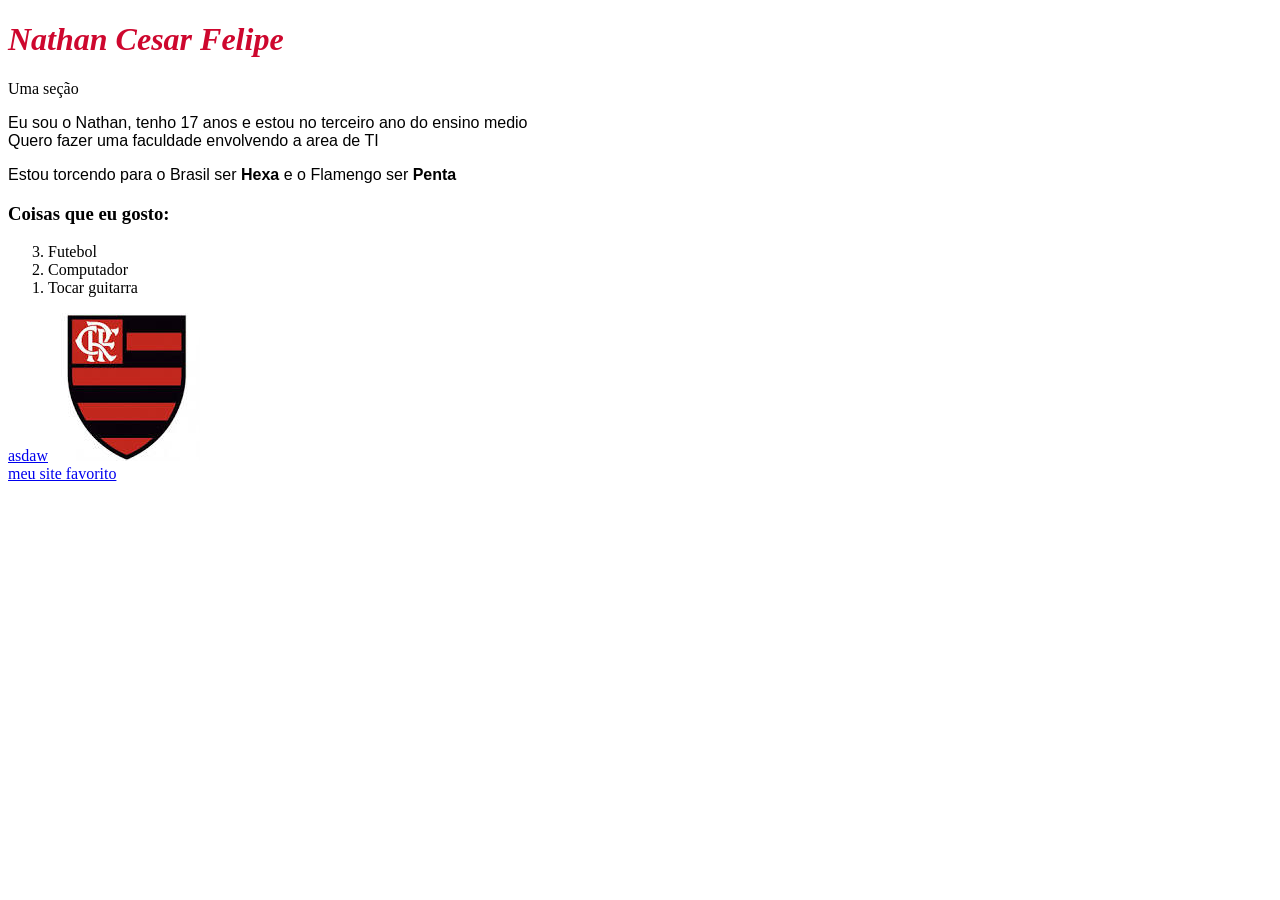
<file: index.html>
<!DOCTYPE html>
<html lang="pt-br">
<head>
    <meta charset="UTF-8">
    <meta http-equiv="X-UA-Compatible" content="IE=edge">
    <meta name="viewport" content="width=device-width, initial-scale=1.0">
    <title>Document</title>
    <link rel="stylesheet" href="style.css">
</head>
<body>

    <header>
    <h1 id="Nome">
        Nathan Cesar Felipe
    </h1>
</header>

    <section id="a">
        <p> Uma seção</p>
    </section>

    <main>
        <p class="Texto"> 
            Eu sou o Nathan, tenho 17 anos e estou no terceiro ano do ensino medio <br> 
            Quero fazer uma faculdade envolvendo a area de TI  </p>

        <p class="Texto"> 
            Estou torcendo para o Brasil ser <b>Hexa</b> e o Flamengo ser <b>Penta</b></p>

        <h3>
            Coisas que eu gosto:
        </h3>

        <ol reversed>
            <li>Futebol</li>
            <li>Computador</li>
            <li>Tocar guitarra</li>
        </ol>
        <a href="#a"> asdaw</a>

    <img src="[data-uri]" alt="Escudo do Flamengo">
</main>

    <footer>
    <a href="https://www.youtube.com/">
         meu site favorito</a>
</footer>
</body>
</html>
</file>
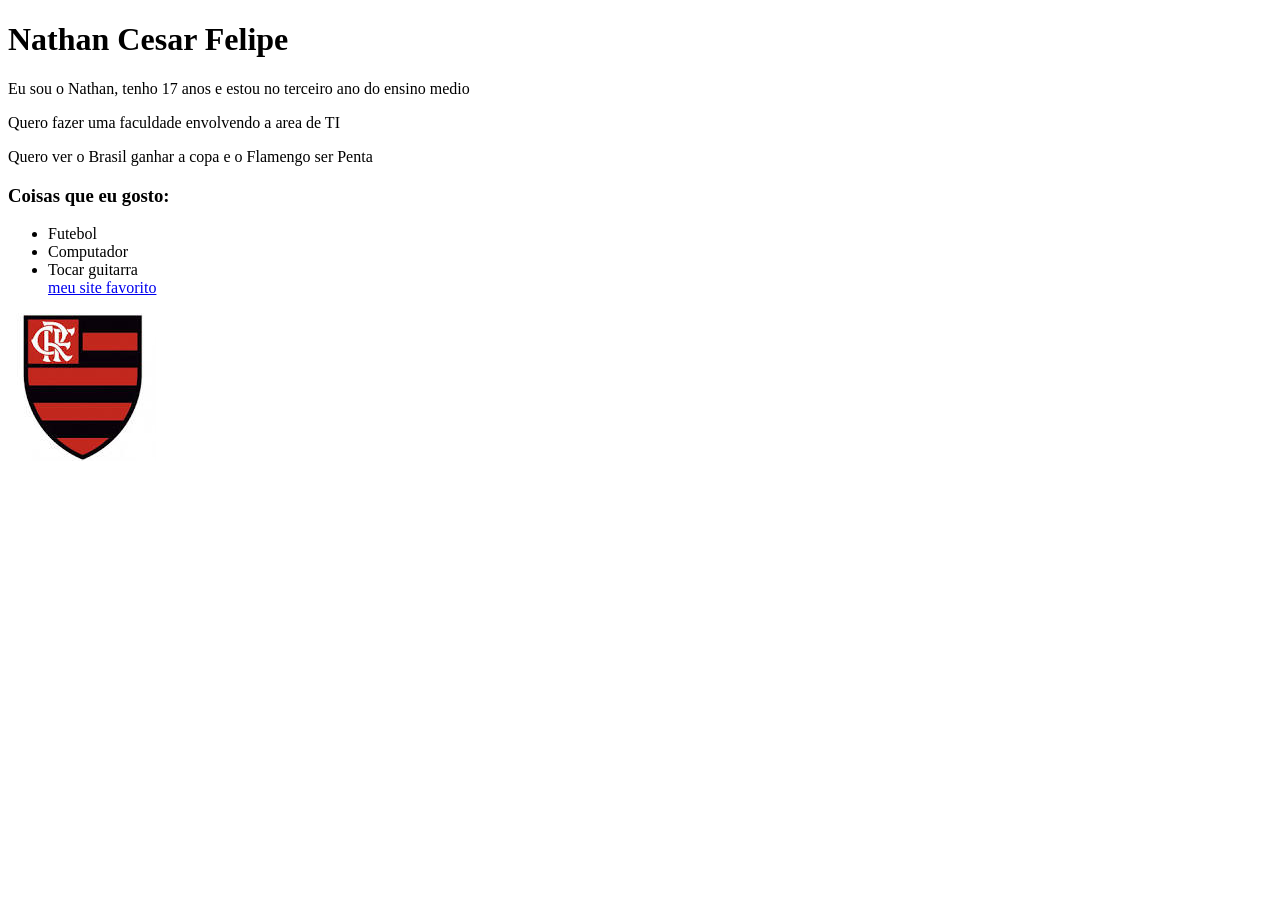
<file: Nathan.index.html>
<!DOCTYPE html>
<html lang="pt-br">
<head>
    <meta charset="UTF-8">
    <meta http-equiv="X-UA-Compatible" content="IE=edge">
    <meta name="viewport" content="width=device-width, initial-scale=1.0">
    <title>Document</title>
    <link rel="stylesheet" href="style.css">
</head>
<body>
    <h1>
        Nathan Cesar Felipe
    </h1>
<main>
    <p> Eu sou o Nathan, tenho 17 anos e estou no terceiro ano do ensino medio</p>
    <p> Quero fazer uma faculdade envolvendo a area de TI </p>
    <p> Quero ver o Brasil ganhar a copa e o Flamengo ser Penta</p>
    <h3>
        Coisas que eu gosto:
    </h3>
    <ul>
        <li>Futebol</li>
        <li>Computador</li>
        <li>Tocar guitarra</li>
         <a href="https://www.youtube.com/">meu site favorito</a>
    </ul>
    <img src="[data-uri]" alt="Escudo do Flamengo">
</main>
</body>
</html>
</file>
<file: style.css>
#Nome{
    font-style: italic;
    color: rgb(206, 7, 46);
}

.Texto{
    font-family: Arial;
}

img {
    width: 100;
}
</file>
